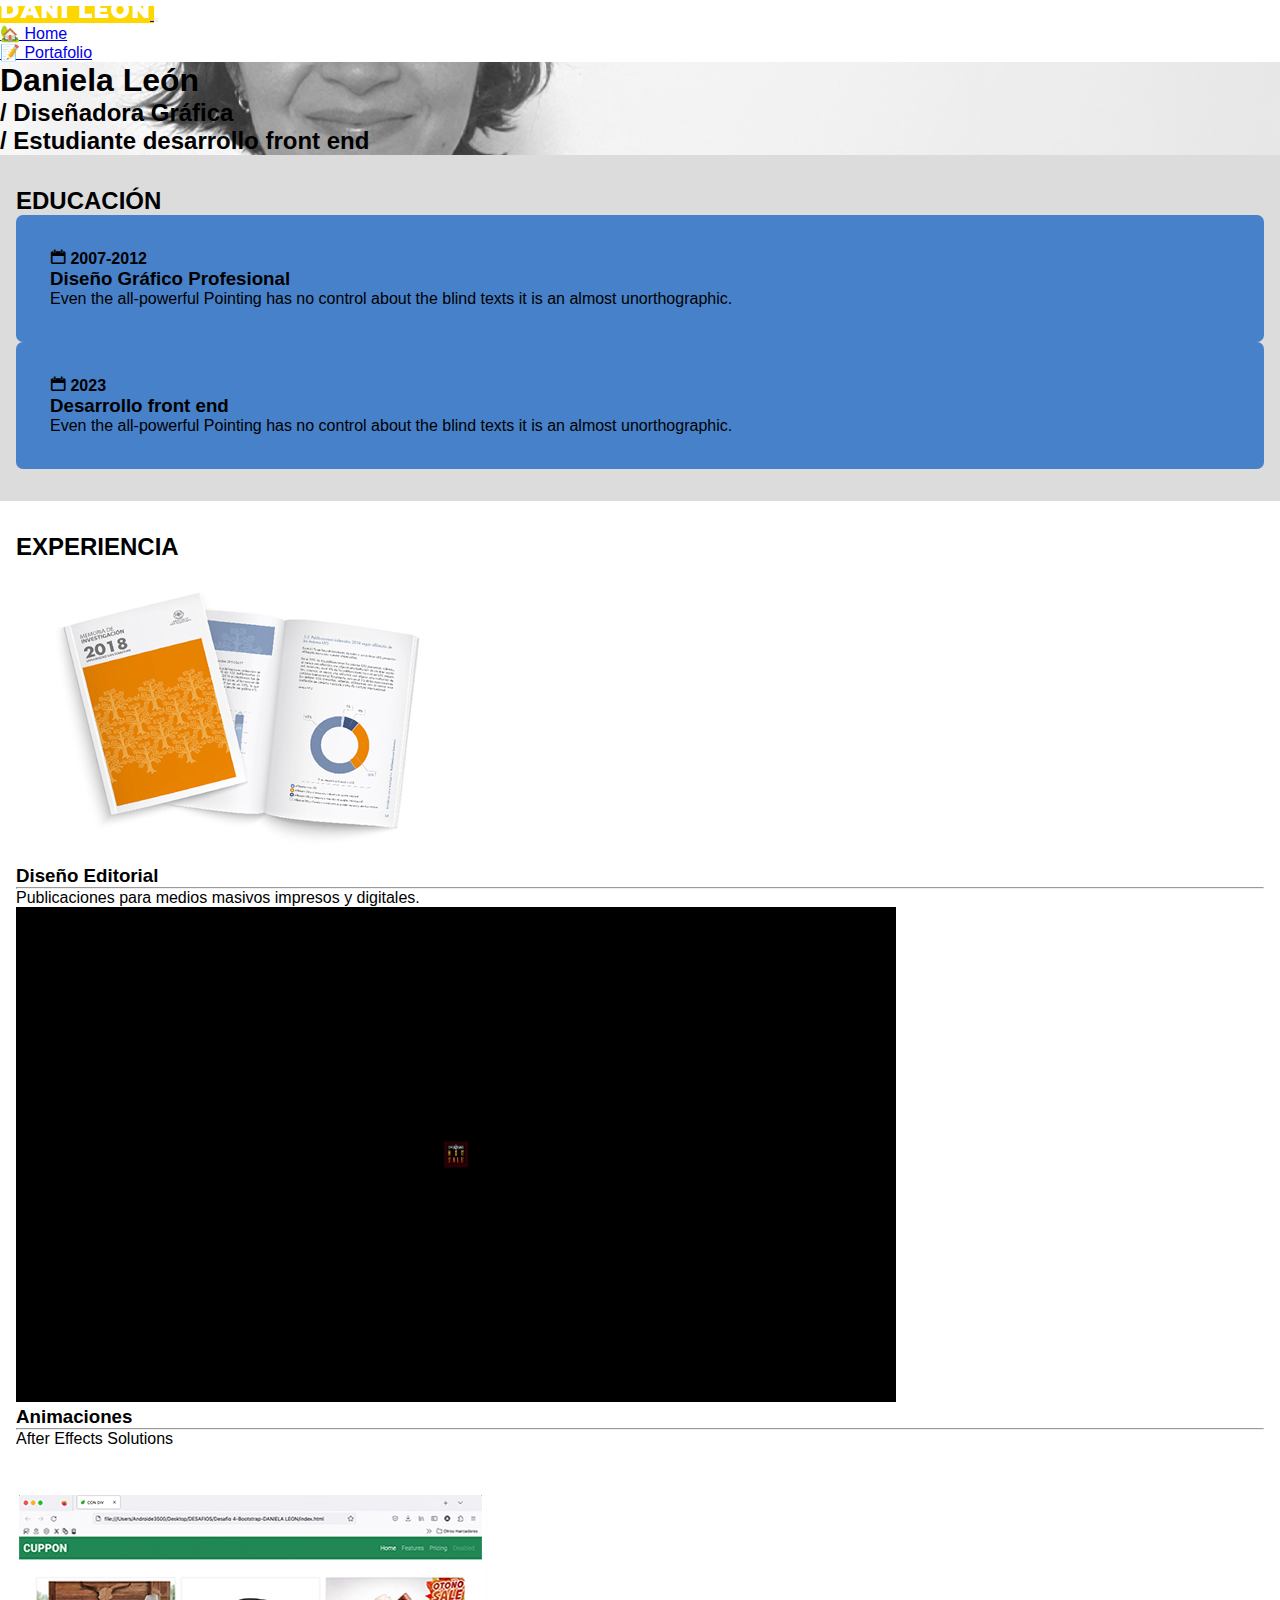
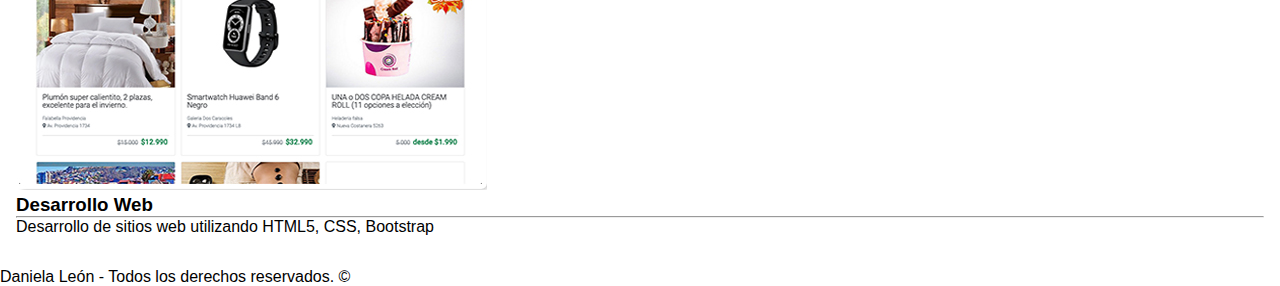
<file: index.html>
<!DOCTYPE html>
<html lang="en">
<head>
    <meta charset="UTF-8">
    <meta http-equiv="X-UA-Compatible" content="IE=edge">
    <meta name="viewport" content="width=device-width, initial-scale=1.0">
    <title>DANI LEON PORTAFOLIO</title>
	<link rel="stylesheet" href="assets/css/style.css">
	<link rel="stylesheet" href="assets/fonts/icomoon/style.css">
	<link href="https://cdn.jsdelivr.net/npm/bootstrap@5.1.3/dist/css/bootstrap.min.css" rel="stylesheet" integrity="sha384-1BmE4kWBq78iYhFldvKuhfTAU6auU8tT94WrHftjDbrCEXSU1oBoqyl2QvZ6jIW3" crossorigin="anonymous">
	<link rel="icon" type="image/jpg" href="assets/img/fav_dani.jpg">
</head>
<body>

<!-- ABRE MENU NAVEGACION -->
<nav class="navbar navbar-expand-lg navbar-dark bg-dark fixed-top">
	<div class="container-fluid">
		<a class="navbar-brand" href="#">
			<img src="assets/img/logo.png" class="img-fluid">
		</a>
		<button class="navbar-toggler" type="button" type="button"
		data-bs-toggle="collapse" data-bs-target="#navbarSupportedContent" aria-controls="navbarSupportedContent" aria-expanded="false" aria-label="Toggle navigation">
			<span class="navbar-toggler-icon"></span>
		</button>
		<div class="collapse navbar-collapse" id="navbarSupportedContent">
			<ul class="navbar-nav ms-auto mb-2 mb-lg-0 fs-5"> 
				<li class="nav-item">
					<a class="nav-link text-light" href="index.html" target="_self">🏡 Home</a>
				</li>
				<li class="nav-item">
					<a class="nav-link text-light" href="portafolio.html" target="_self">📝 Portafolio</a>
				</li>
			</ul>
		</div>
	</div>
</nav>
<!-- CIERRA MENU NAVEGACION -->


<!-- ABRE HEADER/HERO -->
<header class="text-end py-5 my-5 ">
	<div class="container">
		<div class="ms-auto col-12 col-md-6">
			<h1 class="display-1 fw-bold my-5 text-primary">
				Daniela León
			</h1>
			<h2 class="my-5">
				/ Diseñadora Gráfica <br>/ Estudiante desarrollo front end
			</h2>
		</div>
	</div>
</header>
<!-- CIERRA HEADER/HERO -->


<!-- ABRE CARDS PORTAFOLIO -->
<section class="sectionEducacion mx-5 mt-5 rounded-3">
	<div class="row g-3">

		<h2 class="text-primary text-center fw-bold">EDUCACIÓN</h2>

		<div class="col-md-6 text-light">
			<div class="resume-item mb-4 bg-dark">
				<h4 class="date text-light"><span class="icon-calendar"></span> 2007-2012</h4>
				<h3 class="text-warning">Diseño Gráfico Profesional</h3>
				<p>Even the all-powerful Pointing has no control about the blind texts it is an almost unorthographic.</p>
			</div>
		</div>

		<div class="col-md-6 text-light">
			<div class="resume-item mb-4 bg-dark">
				<h4 class="date text-light"><span class="icon-calendar"></span> 2023</h4>
				<h3 class="text-warning">Desarrollo front end</h3>
				<p>Even the all-powerful Pointing has no control about the blind texts it is an almost unorthographic.</p>
			</div>
		</div>

	</div>
</section>
<!-- CIERRA CARDS EDUCACION -->


<!-- ABRE CARDS PORTAFOLIO -->
<section class="sectionExperiencia m-5 bg-primary rounded-3">
	<div class="row g-3">
		<h2 class="text-light text-center fw-bold">EXPERIENCIA</h2>

			<div class="col-sm-6 col-md-4 col-lg-4 col-xl-4">
				<div class="card">
					<img src="assets/img/design_uss.jpg" class="card-img-top img-costume" alt="Universidad San Sebastian">
					<div class="card-body">
						<div class="d-flex justify-content-center">
							<h3 class="px-1 text-card text-dark">Diseño Editorial</h3>
						</div>
						<hr>
						<p class="lh-2 text-muted txt-location"><i class="fa-solid fa-location-dot"></i> Publicaciones para medios masivos impresos y digitales.</p>
					</div>
				</div>
			</div>

			<div class="col-sm-6 col-md-4 col-lg-4 col-xl-4">
				<div class="card">
					<img src="assets/img/gift_rosen_2.gif" class="card-img-top img-costume" alt="Rosen">
					<div class="card-body mt-4">
						<div class="d-flex justify-content-center">
							<h3 class="px-1 text-card text-dark">Animaciones</h3>
						</div>
						<hr>
						<p class="descripcionCard lh-2 text-muted txt-location"><i class="fa-solid fa-location-dot"></i> After Effects Solutions</p>
					</div>
				</div>
			</div>
			

			<div class="col-sm-6 col-md-4 col-lg-4 col-xl-4">
				<div class="card">
					<img src="assets/img/cupon_index.jpg" class="card-img-top img-costume" alt="Green Pellets">
					<div class="card-body">
						<div class="d-flex justify-content-center">
							<h3 class="px-1 text-card text-dark">Desarrollo Web</h3>
						</div>
						<hr>
						<p class="lh-2 text-muted txt-location"><i class="fa-solid fa-location-dot"></i> Desarrollo de sitios web utilizando HTML5, CSS, Bootstrap</p>
					</div>
				</div>
			</div>


	</div>
</section>
<!-- CIERRA CARDS PORTAFOLIO -->		



<!-- ABRE FOOTER -->
<footer class="bg-dark text-center text-light p-4">
	<p class="mb-0">Daniela León - Todos los derechos reservados. © </p>
</footer>
<!-- CIERRA FOOTER -->


<script src="https://cdn.jsdelivr.net/npm/bootstrap@5.1.3/dist/js/bootstrap.bundle.min.js" integrity="sha384-ka7Sk0Gln4gmtz2MlQnikT1wXgYsOg+OMhuP+IlRH9sENBO0LRn5q+8nbTov4+1p" crossorigin="anonymous"></script>

</body>
</html>
</file>
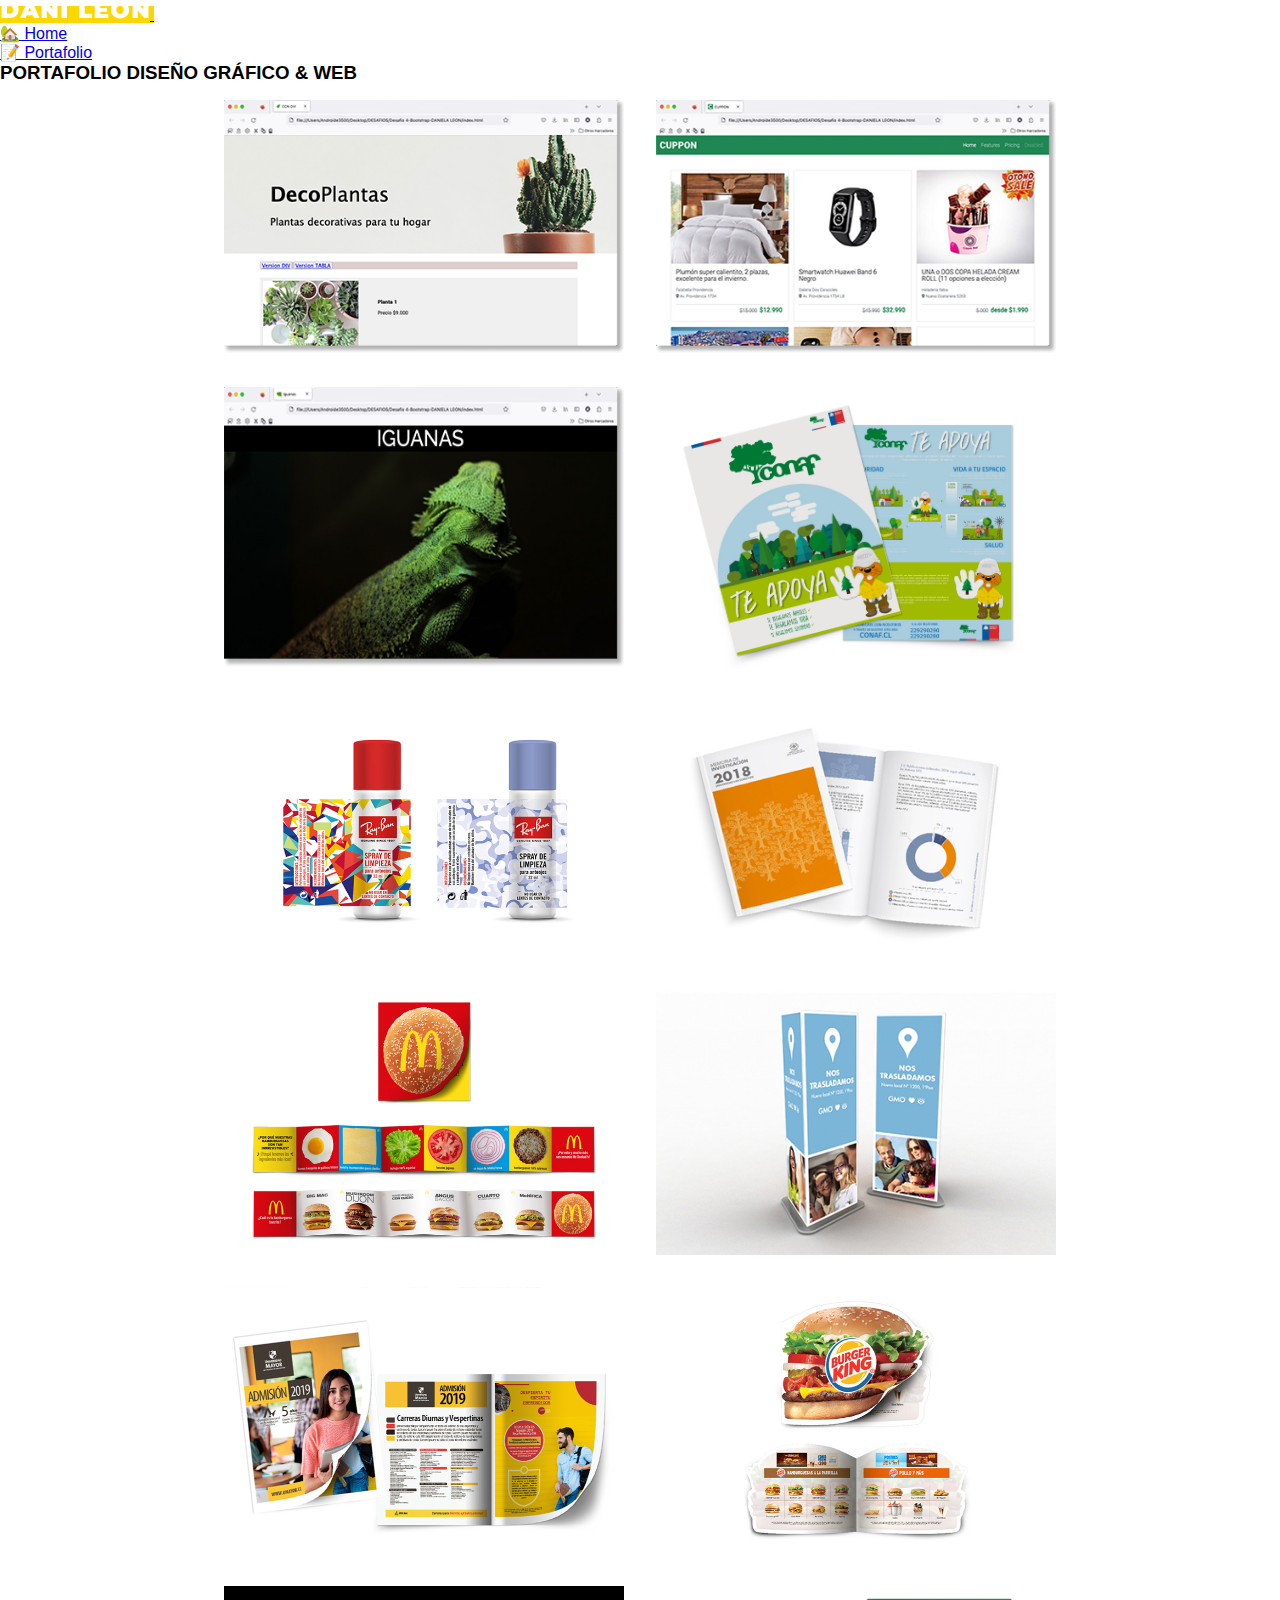
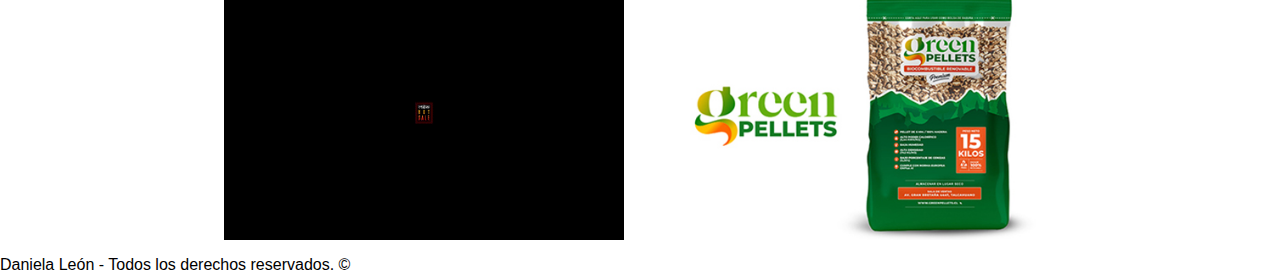
<file: portafolio.html>
<!DOCTYPE html>
<html lang="en">
	<head>
		<meta charset="UTF-8" />
		<meta http-equiv="X-UA-Compatible" content="IE=edge" />
		<meta name="viewport" content="width=device-width, initial-scale=1.0" />
		<title>DANI LEON PORTAFOLIO</title>
		<link rel="stylesheet" href="assets/css/style.css" />
		<link rel="stylesheet" href="assets/fonts/icomoon/style.css" />
		<link
			href="https://cdn.jsdelivr.net/npm/bootstrap@5.1.3/dist/css/bootstrap.min.css"
			rel="stylesheet"
			integrity="sha384-1BmE4kWBq78iYhFldvKuhfTAU6auU8tT94WrHftjDbrCEXSU1oBoqyl2QvZ6jIW3"
			crossorigin="anonymous"
		/>
		<link rel="icon" type="image/jpg" href="assets/img/fav_dani.jpg" />
	</head>
	<body>
		<!-- ABRE MENU NAVEGACION -->
		<nav class="navbar navbar-expand-lg navbar-dark bg-dark fixed-top">
			<div class="container-fluid">
				<a class="navbar-brand" href="#">
					<img src="assets/img/logo.png" class="img-fluid" />
				</a>
				<button
					class="navbar-toggler"
					type="button"
					type="button"
					data-bs-toggle="collapse"
					data-bs-target="#navbarSupportedContent"
					aria-controls="navbarSupportedContent"
					aria-expanded="false"
					aria-label="Toggle navigation"
				>
					<span class="navbar-toggler-icon"></span>
				</button>
				<div
					class="collapse navbar-collapse"
					id="navbarSupportedContent"
				>
					<ul class="navbar-nav ms-auto mb-2 mb-lg-0 fs-5">
						<li class="nav-item">
							<a
								class="nav-link text-light"
								href="index.html"
								target="_self"
								>🏡 Home</a
							>
						</li>
						<li class="nav-item">
							<a
								class="nav-link text-light"
								href="portafolio.html"
								target="_self"
								>📝 Portafolio</a
							>
						</li>
					</ul>
				</div>
			</div>
		</nav>
		<!-- CIERRA MENU NAVEGACION -->

		<!-- ABRE HEADER/HERO -->
		<div class="text-end py-5 my-5 bg-light">
			<h3 class="text-primary text-center px-5 fw-bold">
				PORTAFOLIO DISEÑO GRÁFICO & WEB
			</h3>

			<div class="galeria">
				<img src="assets/img/plantas.png" alt="" />
				<img src="assets/img/cuppon.png" alt="" />
				<img src="assets/img/iguana.png" alt="" />
				<img src="assets/img/conaf_flyer.jpg" alt="" />
				<img src="assets/img/design_rayban.jpg" alt="" />
				<img src="assets/img/design_uss.jpg" alt="" />
				<img src="assets/img/design_mcdonlads.jpg" alt="" />
				<img src="assets/img/totem_gmo.jpg" alt="" />
				<img src="assets/img/u_mayor.jpg" alt="" />
				<img src="assets/img/design_burger.jpg" alt="" />
				<img src="assets/img/gift_rosen_2.gif" alt="" />
				<img src="assets/img/greenpellets2023.jpg" alt="" />
			</div>
		</div>
		<!-- CIERRA HEADER/HERO -->

		<!-- ABRE FOOTER -->
		<footer class="bg-dark text-center text-light p-4">
			<p class="mb-0">Daniela León - Todos los derechos reservados. ©</p>
		</footer>
		<!-- CIERRA FOOTER -->

		<script
			src="https://cdn.jsdelivr.net/npm/bootstrap@5.1.3/dist/js/bootstrap.bundle.min.js"
			integrity="sha384-ka7Sk0Gln4gmtz2MlQnikT1wXgYsOg+OMhuP+IlRH9sENBO0LRn5q+8nbTov4+1p"
			crossorigin="anonymous"
		></script>
	</body>
</html>
</file>
<file: assets/css/style.css>
*{
  padding: 0;
  margin: 0;
}

body {
  font-family: "Raleway", sans-serif;
}



header {
  background-image: url("../img/bg-hero.jpg");
  background-repeat: no-repeat;
  background-size: cover;
  background-position: left;
}

.resume-item {
  padding: 30px;
  background: #4681c9;
  -webkit-transition: .3s all ease;
  -o-transition: .3s all ease;
  transition: .3s all ease;
  border: 4px solid transparent;
  border-radius: 7px; }


.icon-calendar {
    font-family: 'icomoon';
  }


.descripcionCard{
  margin-bottom: 2.6rem;
}

.sectionEducacion{
padding-left: 1rem;
padding-right: 1rem;
padding-top: 2rem;
padding-bottom: 2rem;
background-color: rgb(220, 220, 220);
}

.sectionExperiencia{
  padding-left: 1rem;
  padding-right: 1rem;
  padding-top: 2rem;
  padding-bottom: 2rem;
  }
  
  a:hover {
    background-color: gold;
  }

.gallery1{
  width: 50%;
  display: flex;
  justify-content: center;
  align-items: center;
}

.galeria{
  display: flex;
  flex-flow: wrap;
  justify-content: center;
}

.galeria img{
  max-width: 400px;
  padding: 1rem;
}
</file>
<file: assets/fonts/icomoon/style.css>
@font-face {
  font-family: 'icomoon';
  src:  url('fonts/icomoon.eot?1z9v6x');
  src:  url('fonts/icomoon.eot?1z9v6x#iefix') format('embedded-opentype'),
    url('fonts/icomoon.ttf?1z9v6x') format('truetype'),
    url('fonts/icomoon.woff?1z9v6x') format('woff'),
    url('fonts/icomoon.svg?1z9v6x#icomoon') format('svg');
  font-weight: normal;
  font-style: normal;
}

[class^="icon-"], [class*=" icon-"] {
  /* use !important to prevent issues with browser extensions that change fonts */
  font-family: 'icomoon' !important;
  speak: none;
  font-style: normal;
  font-weight: normal;
  font-variant: normal;
  text-transform: none;
  line-height: 1;

  /* Better Font Rendering =========== */
  -webkit-font-smoothing: antialiased;
  -moz-osx-font-smoothing: grayscale;
}

.icon-mobile3:before {
  content: "\e000";
}
.icon-laptop3:before {
  content: "\e001";
}
.icon-desktop:before {
  content: "\e002";
}
.icon-tablet3:before {
  content: "\e003";
}
.icon-phone3:before {
  content: "\e004";
}
.icon-document2:before {
  content: "\e005";
}
.icon-documents2:before {
  content: "\e006";
}
.icon-search2:before {
  content: "\e007";
}
.icon-clipboard3:before {
  content: "\e008";
}
.icon-newspaper2:before {
  content: "\e009";
}
.icon-notebook:before {
  content: "\e00a";
}
.icon-book-open:before {
  content: "\e00b";
}
.icon-browser2:before {
  content: "\e00c";
}
.icon-calendar3:before {
  content: "\e00d";
}
.icon-presentation:before {
  content: "\e00e";
}
.icon-picture:before {
  content: "\e00f";
}
.icon-pictures:before {
  content: "\e010";
}
.icon-video2:before {
  content: "\e011";
}
.icon-camera3:before {
  content: "\e012";
}
.icon-printer2:before {
  content: "\e013";
}
.icon-toolbox:before {
  content: "\e014";
}
.icon-briefcase3:before {
  content: "\e015";
}
.icon-wallet2:before {
  content: "\e016";
}
.icon-gift2:before {
  content: "\e017";
}
.icon-bargraph:before {
  content: "\e018";
}
.icon-grid2:before {
  content: "\e019";
}
.icon-expand:before {
  content: "\e01a";
}
.icon-focus:before {
  content: "\e01b";
}
.icon-edit2:before {
  content: "\e01c";
}
.icon-adjustments:before {
  content: "\e01d";
}
.icon-ribbon:before {
  content: "\e01e";
}
.icon-hourglass:before {
  content: "\e01f";
}
.icon-lock3:before {
  content: "\e020";
}
.icon-megaphone2:before {
  content: "\e021";
}
.icon-shield3:before {
  content: "\e022";
}
.icon-trophy3:before {
  content: "\e023";
}
.icon-flag3:before {
  content: "\e024";
}
.icon-map3:before {
  content: "\e025";
}
.icon-puzzle:before {
  content: "\e026";
}
.icon-basket:before {
  content: "\e027";
}
.icon-envelope:before {
  content: "\e028";
}
.icon-streetsign:before {
  content: "\e029";
}
.icon-telescope:before {
  content: "\e02a";
}
.icon-gears:before {
  content: "\e02b";
}
.icon-key3:before {
  content: "\e02c";
}
.icon-paperclip:before {
  content: "\e02d";
}
.icon-attachment3:before {
  content: "\e02e";
}
.icon-pricetags:before {
  content: "\e02f";
}
.icon-lightbulb:before {
  content: "\e030";
}
.icon-layers2:before {
  content: "\e031";
}
.icon-pencil3:before {
  content: "\e032";
}
.icon-tools2:before {
  content: "\e033";
}
.icon-tools-2:before {
  content: "\e034";
}
.icon-scissors3:before {
  content: "\e035";
}
.icon-paintbrush:before {
  content: "\e036";
}
.icon-magnifying-glass2:before {
  content: "\e037";
}
.icon-circle-compass:before {
  content: "\e038";
}
.icon-linegraph:before {
  content: "\e039";
}
.icon-mic3:before {
  content: "\e03a";
}
.icon-strategy:before {
  content: "\e03b";
}
.icon-beaker:before {
  content: "\e03c";
}
.icon-caution:before {
  content: "\e03d";
}
.icon-recycle:before {
  content: "\e03e";
}
.icon-anchor:before {
  content: "\e03f";
}
.icon-profile-male:before {
  content: "\e040";
}
.icon-profile-female:before {
  content: "\e041";
}
.icon-bike:before {
  content: "\e042";
}
.icon-wine:before {
  content: "\e043";
}
.icon-hotairballoon:before {
  content: "\e044";
}
.icon-globe2:before {
  content: "\e045";
}
.icon-genius:before {
  content: "\e046";
}
.icon-map-pin:before {
  content: "\e047";
}
.icon-dial:before {
  content: "\e048";
}
.icon-chat2:before {
  content: "\e049";
}
.icon-heart3:before {
  content: "\e04a";
}
.icon-cloud3:before {
  content: "\e04b";
}
.icon-upload4:before {
  content: "\e04c";
}
.icon-download4:before {
  content: "\e04d";
}
.icon-target2:before {
  content: "\e04e";
}
.icon-hazardous:before {
  content: "\e04f";
}
.icon-piechart:before {
  content: "\e050";
}
.icon-speedometer:before {
  content: "\e051";
}
.icon-global:before {
  content: "\e052";
}
.icon-compass3:before {
  content: "\e053";
}
.icon-lifesaver:before {
  content: "\e054";
}
.icon-clock3:before {
  content: "\e055";
}
.icon-aperture:before {
  content: "\e056";
}
.icon-quote2:before {
  content: "\e057";
}
.icon-scope:before {
  content: "\e058";
}
.icon-alarmclock:before {
  content: "\e059";
}
.icon-refresh:before {
  content: "\e05a";
}
.icon-happy3:before {
  content: "\e05b";
}
.icon-sad3:before {
  content: "\e05c";
}
.icon-facebook3:before {
  content: "\e05d";
}
.icon-twitter3:before {
  content: "\e05e";
}
.icon-googleplus:before {
  content: "\e05f";
}
.icon-rss3:before {
  content: "\e060";
}
.icon-tumblr3:before {
  content: "\e061";
}
.icon-linkedin3:before {
  content: "\e062";
}
.icon-dribbble3:before {
  content: "\e063";
}
.icon-add-to-list:before {
  content: "\e900";
}
.icon-classic-computer:before {
  content: "\e901";
}
.icon-controller-fast-backward:before {
  content: "\e902";
}
.icon-creative-commons-attribution:before {
  content: "\e903";
}
.icon-creative-commons-noderivs:before {
  content: "\e904";
}
.icon-creative-commons-noncommercial-eu:before {
  content: "\e905";
}
.icon-creative-commons-noncommercial-us:before {
  content: "\e906";
}
.icon-creative-commons-public-domain:before {
  content: "\e907";
}
.icon-creative-commons-remix:before {
  content: "\e908";
}
.icon-creative-commons-share:before {
  content: "\e909";
}
.icon-creative-commons-sharealike:before {
  content: "\e90a";
}
.icon-creative-commons:before {
  content: "\e90b";
}
.icon-document-landscape:before {
  content: "\e90c";
}
.icon-remove-user:before {
  content: "\e90d";
}
.icon-warning:before {
  content: "\e90e";
}
.icon-arrow-bold-down:before {
  content: "\e90f";
}
.icon-arrow-bold-left:before {
  content: "\e910";
}
.icon-arrow-bold-right:before {
  content: "\e911";
}
.icon-arrow-bold-up:before {
  content: "\e912";
}
.icon-arrow-down:before {
  content: "\e913";
}
.icon-arrow-left:before {
  content: "\e914";
}
.icon-arrow-long-down:before {
  content: "\e915";
}
.icon-arrow-long-left:before {
  content: "\e916";
}
.icon-arrow-long-right:before {
  content: "\e917";
}
.icon-arrow-long-up:before {
  content: "\e918";
}
.icon-arrow-right:before {
  content: "\e919";
}
.icon-arrow-up:before {
  content: "\e91a";
}
.icon-arrow-with-circle-down:before {
  content: "\e91b";
}
.icon-arrow-with-circle-left:before {
  content: "\e91c";
}
.icon-arrow-with-circle-right:before {
  content: "\e91d";
}
.icon-arrow-with-circle-up:before {
  content: "\e91e";
}
.icon-bookmark:before {
  content: "\e91f";
}
.icon-bookmarks:before {
  content: "\e920";
}
.icon-chevron-down:before {
  content: "\e921";
}
.icon-chevron-left:before {
  content: "\e922";
}
.icon-chevron-right:before {
  content: "\e923";
}
.icon-chevron-small-down:before {
  content: "\e924";
}
.icon-chevron-small-left:before {
  content: "\e925";
}
.icon-chevron-small-right:before {
  content: "\e926";
}
.icon-chevron-small-up:before {
  content: "\e927";
}
.icon-chevron-thin-down:before {
  content: "\e928";
}
.icon-chevron-thin-left:before {
  content: "\e929";
}
.icon-chevron-thin-right:before {
  content: "\e92a";
}
.icon-chevron-thin-up:before {
  content: "\e92b";
}
.icon-chevron-up:before {
  content: "\e92c";
}
.icon-chevron-with-circle-down:before {
  content: "\e92d";
}
.icon-chevron-with-circle-left:before {
  content: "\e92e";
}
.icon-chevron-with-circle-right:before {
  content: "\e92f";
}
.icon-chevron-with-circle-up:before {
  content: "\e930";
}
.icon-cloud:before {
  content: "\e931";
}
.icon-controller-fast-forward:before {
  content: "\e932";
}
.icon-controller-jump-to-start:before {
  content: "\e933";
}
.icon-controller-next:before {
  content: "\e934";
}
.icon-controller-paus:before {
  content: "\e935";
}
.icon-controller-play:before {
  content: "\e936";
}
.icon-controller-record:before {
  content: "\e937";
}
.icon-controller-stop:before {
  content: "\e938";
}
.icon-controller-volume:before {
  content: "\e939";
}
.icon-dot-single:before {
  content: "\e93a";
}
.icon-dots-three-horizontal:before {
  content: "\e93b";
}
.icon-dots-three-vertical:before {
  content: "\e93c";
}
.icon-dots-two-horizontal:before {
  content: "\e93d";
}
.icon-dots-two-vertical:before {
  content: "\e93e";
}
.icon-download:before {
  content: "\e93f";
}
.icon-emoji-flirt:before {
  content: "\e940";
}
.icon-flow-branch:before {
  content: "\e941";
}
.icon-flow-cascade:before {
  content: "\e942";
}
.icon-flow-line:before {
  content: "\e943";
}
.icon-flow-parallel:before {
  content: "\e944";
}
.icon-flow-tree:before {
  content: "\e945";
}
.icon-install:before {
  content: "\e946";
}
.icon-layers:before {
  content: "\e947";
}
.icon-open-book:before {
  content: "\e948";
}
.icon-resize-100:before {
  content: "\e949";
}
.icon-resize-full-screen:before {
  content: "\e94a";
}
.icon-save:before {
  content: "\e94b";
}
.icon-select-arrows:before {
  content: "\e94c";
}
.icon-sound-mute:before {
  content: "\e94d";
}
.icon-sound:before {
  content: "\e94e";
}
.icon-trash:before {
  content: "\e94f";
}
.icon-triangle-down:before {
  content: "\e950";
}
.icon-triangle-left:before {
  content: "\e951";
}
.icon-triangle-right:before {
  content: "\e952";
}
.icon-triangle-up:before {
  content: "\e953";
}
.icon-uninstall:before {
  content: "\e954";
}
.icon-upload-to-cloud:before {
  content: "\e955";
}
.icon-upload:before {
  content: "\e956";
}
.icon-add-user:before {
  content: "\e957";
}
.icon-address:before {
  content: "\e958";
}
.icon-adjust:before {
  content: "\e959";
}
.icon-air:before {
  content: "\e95a";
}
.icon-aircraft-landing:before {
  content: "\e95b";
}
.icon-aircraft-take-off:before {
  content: "\e95c";
}
.icon-aircraft:before {
  content: "\e95d";
}
.icon-align-bottom:before {
  content: "\e95e";
}
.icon-align-horizontal-middle:before {
  content: "\e95f";
}
.icon-align-left:before {
  content: "\e960";
}
.icon-align-right:before {
  content: "\e961";
}
.icon-align-top:before {
  content: "\e962";
}
.icon-align-vertical-middle:before {
  content: "\e963";
}
.icon-archive:before {
  content: "\e964";
}
.icon-area-graph:before {
  content: "\e965";
}
.icon-attachment:before {
  content: "\e966";
}
.icon-awareness-ribbon:before {
  content: "\e967";
}
.icon-back-in-time:before {
  content: "\e968";
}
.icon-back:before {
  content: "\e969";
}
.icon-bar-graph:before {
  content: "\e96a";
}
.icon-battery:before {
  content: "\e96b";
}
.icon-beamed-note:before {
  content: "\e96c";
}
.icon-bell:before {
  content: "\e96d";
}
.icon-blackboard:before {
  content: "\e96e";
}
.icon-block:before {
  content: "\e96f";
}
.icon-book:before {
  content: "\e970";
}
.icon-bowl:before {
  content: "\e971";
}
.icon-box:before {
  content: "\e972";
}
.icon-briefcase:before {
  content: "\e973";
}
.icon-browser:before {
  content: "\e974";
}
.icon-brush:before {
  content: "\e975";
}
.icon-bucket:before {
  content: "\e976";
}
.icon-cake:before {
  content: "\e977";
}
.icon-calculator:before {
  content: "\e978";
}
.icon-calendar:before {
  content: "\e979";
}
.icon-camera:before {
  content: "\e97a";
}
.icon-ccw:before {
  content: "\e97b";
}
.icon-chat:before {
  content: "\e97c";
}
.icon-check:before {
  content: "\e97d";
}
.icon-circle-with-cross:before {
  content: "\e97e";
}
.icon-circle-with-minus:before {
  content: "\e97f";
}
.icon-circle-with-plus:before {
  content: "\e980";
}
.icon-circle:before {
  content: "\e981";
}
.icon-circular-graph:before {
  content: "\e982";
}
.icon-clapperboard:before {
  content: "\e983";
}
.icon-clipboard:before {
  content: "\e984";
}
.icon-clock:before {
  content: "\e985";
}
.icon-code:before {
  content: "\e986";
}
.icon-cog:before {
  content: "\e987";
}
.icon-colours:before {
  content: "\e988";
}
.icon-compass:before {
  content: "\e989";
}
.icon-copy:before {
  content: "\e98a";
}
.icon-credit-card:before {
  content: "\e98b";
}
.icon-credit:before {
  content: "\e98c";
}
.icon-cross:before {
  content: "\e98d";
}
.icon-cup:before {
  content: "\e98e";
}
.icon-cw:before {
  content: "\e98f";
}
.icon-cycle:before {
  content: "\e990";
}
.icon-database:before {
  content: "\e991";
}
.icon-dial-pad:before {
  content: "\e992";
}
.icon-direction:before {
  content: "\e993";
}
.icon-document:before {
  content: "\e994";
}
.icon-documents:before {
  content: "\e995";
}
.icon-drink:before {
  content: "\e996";
}
.icon-drive:before {
  content: "\e997";
}
.icon-drop:before {
  content: "\e998";
}
.icon-edit:before {
  content: "\e999";
}
.icon-email:before {
  content: "\e99a";
}
.icon-emoji-happy:before {
  content: "\e99b";
}
.icon-emoji-neutral:before {
  content: "\e99c";
}
.icon-emoji-sad:before {
  content: "\e99d";
}
.icon-erase:before {
  content: "\e99e";
}
.icon-eraser:before {
  content: "\e99f";
}
.icon-export:before {
  content: "\e9a0";
}
.icon-eye:before {
  content: "\e9a1";
}
.icon-feather:before {
  content: "\e9a2";
}
.icon-flag:before {
  content: "\e9a3";
}
.icon-flash:before {
  content: "\e9a4";
}
.icon-flashlight:before {
  content: "\e9a5";
}
.icon-flat-brush:before {
  content: "\e9a6";
}
.icon-folder-images:before {
  content: "\e9a7";
}
.icon-folder-music:before {
  content: "\e9a8";
}
.icon-folder-video:before {
  content: "\e9a9";
}
.icon-folder:before {
  content: "\e9aa";
}
.icon-forward:before {
  content: "\e9ab";
}
.icon-funnel:before {
  content: "\e9ac";
}
.icon-game-controller:before {
  content: "\e9ad";
}
.icon-gauge:before {
  content: "\e9ae";
}
.icon-globe:before {
  content: "\e9af";
}
.icon-graduation-cap:before {
  content: "\e9b0";
}
.icon-grid:before {
  content: "\e9b1";
}
.icon-hair-cross:before {
  content: "\e9b2";
}
.icon-hand:before {
  content: "\e9b3";
}
.icon-heart-outlined:before {
  content: "\e9b4";
}
.icon-heart:before {
  content: "\e9b5";
}
.icon-help-with-circle:before {
  content: "\e9b6";
}
.icon-help:before {
  content: "\e9b7";
}
.icon-home:before {
  content: "\e9b8";
}
.icon-hour-glass:before {
  content: "\e9b9";
}
.icon-image-inverted:before {
  content: "\e9ba";
}
.icon-image:before {
  content: "\e9bb";
}
.icon-images:before {
  content: "\e9bc";
}
.icon-inbox:before {
  content: "\e9bd";
}
.icon-infinity:before {
  content: "\e9be";
}
.icon-info-with-circle:before {
  content: "\e9bf";
}
.icon-info:before {
  content: "\e9c0";
}
.icon-key:before {
  content: "\e9c1";
}
.icon-keyboard:before {
  content: "\e9c2";
}
.icon-lab-flask:before {
  content: "\e9c3";
}
.icon-landline:before {
  content: "\e9c4";
}
.icon-language:before {
  content: "\e9c5";
}
.icon-laptop:before {
  content: "\e9c6";
}
.icon-leaf:before {
  content: "\e9c7";
}
.icon-level-down:before {
  content: "\e9c8";
}
.icon-level-up:before {
  content: "\e9c9";
}
.icon-lifebuoy:before {
  content: "\e9ca";
}
.icon-light-bulb:before {
  content: "\e9cb";
}
.icon-light-down:before {
  content: "\e9cc";
}
.icon-light-up:before {
  content: "\e9cd";
}
.icon-line-graph:before {
  content: "\e9ce";
}
.icon-link:before {
  content: "\e9cf";
}
.icon-list:before {
  content: "\e9d0";
}
.icon-location-pin:before {
  content: "\e9d1";
}
.icon-location:before {
  content: "\e9d2";
}
.icon-lock-open:before {
  content: "\e9d3";
}
.icon-lock:before {
  content: "\e9d4";
}
.icon-log-out:before {
  content: "\e9d5";
}
.icon-login:before {
  content: "\e9d6";
}
.icon-loop:before {
  content: "\e9d7";
}
.icon-magnet:before {
  content: "\e9d8";
}
.icon-magnifying-glass:before {
  content: "\e9d9";
}
.icon-mail:before {
  content: "\e9da";
}
.icon-man:before {
  content: "\e9db";
}
.icon-map:before {
  content: "\e9dc";
}
.icon-mask:before {
  content: "\e9dd";
}
.icon-medal:before {
  content: "\e9de";
}
.icon-megaphone:before {
  content: "\e9df";
}
.icon-menu:before {
  content: "\e9e0";
}
.icon-message:before {
  content: "\e9e1";
}
.icon-mic:before {
  content: "\e9e2";
}
.icon-minus:before {
  content: "\e9e3";
}
.icon-mobile:before {
  content: "\e9e4";
}
.icon-modern-mic:before {
  content: "\e9e5";
}
.icon-moon:before {
  content: "\e9e6";
}
.icon-mouse:before {
  content: "\e9e7";
}
.icon-music:before {
  content: "\e9e8";
}
.icon-network:before {
  content: "\e9e9";
}
.icon-new-message:before {
  content: "\e9ea";
}
.icon-new:before {
  content: "\e9eb";
}
.icon-news:before {
  content: "\e9ec";
}
.icon-note:before {
  content: "\e9ed";
}
.icon-notification:before {
  content: "\e9ee";
}
.icon-old-mobile:before {
  content: "\e9ef";
}
.icon-old-phone:before {
  content: "\e9f0";
}
.icon-palette:before {
  content: "\e9f1";
}
.icon-paper-plane:before {
  content: "\e9f2";
}
.icon-pencil:before {
  content: "\e9f3";
}
.icon-phone:before {
  content: "\e9f4";
}
.icon-pie-chart:before {
  content: "\e9f5";
}
.icon-pin:before {
  content: "\e9f6";
}
.icon-plus:before {
  content: "\e9f7";
}
.icon-popup:before {
  content: "\e9f8";
}
.icon-power-plug:before {
  content: "\e9f9";
}
.icon-price-ribbon:before {
  content: "\e9fa";
}
.icon-price-tag:before {
  content: "\e9fb";
}
.icon-print:before {
  content: "\e9fc";
}
.icon-progress-empty:before {
  content: "\e9fd";
}
.icon-progress-full:before {
  content: "\e9fe";
}
.icon-progress-one:before {
  content: "\e9ff";
}
.icon-progress-two:before {
  content: "\ea00";
}
.icon-publish:before {
  content: "\ea01";
}
.icon-quote:before {
  content: "\ea02";
}
.icon-radio:before {
  content: "\ea03";
}
.icon-reply-all:before {
  content: "\ea04";
}
.icon-reply:before {
  content: "\ea05";
}
.icon-retweet:before {
  content: "\ea06";
}
.icon-rocket:before {
  content: "\ea07";
}
.icon-round-brush:before {
  content: "\ea08";
}
.icon-rss:before {
  content: "\ea09";
}
.icon-ruler:before {
  content: "\ea0a";
}
.icon-scissors:before {
  content: "\ea0b";
}
.icon-share-alternitive:before {
  content: "\ea0c";
}
.icon-share:before {
  content: "\ea0d";
}
.icon-shareable:before {
  content: "\ea0e";
}
.icon-shield:before {
  content: "\ea0f";
}
.icon-shop:before {
  content: "\ea10";
}
.icon-shopping-bag:before {
  content: "\ea11";
}
.icon-shopping-basket:before {
  content: "\ea12";
}
.icon-shopping-cart:before {
  content: "\ea13";
}
.icon-shuffle:before {
  content: "\ea14";
}
.icon-signal:before {
  content: "\ea15";
}
.icon-sound-mix:before {
  content: "\ea16";
}
.icon-sports-club:before {
  content: "\ea17";
}
.icon-spreadsheet:before {
  content: "\ea18";
}
.icon-squared-cross:before {
  content: "\ea19";
}
.icon-squared-minus:before {
  content: "\ea1a";
}
.icon-squared-plus:before {
  content: "\ea1b";
}
.icon-star-outlined:before {
  content: "\ea1c";
}
.icon-star:before {
  content: "\ea1d";
}
.icon-stopwatch:before {
  content: "\ea1e";
}
.icon-suitcase:before {
  content: "\ea1f";
}
.icon-swap:before {
  content: "\ea20";
}
.icon-sweden:before {
  content: "\ea21";
}
.icon-switch:before {
  content: "\ea22";
}
.icon-tablet:before {
  content: "\ea23";
}
.icon-tag:before {
  content: "\ea24";
}
.icon-text-document-inverted:before {
  content: "\ea25";
}
.icon-text-document:before {
  content: "\ea26";
}
.icon-text:before {
  content: "\ea27";
}
.icon-thermometer:before {
  content: "\ea28";
}
.icon-thumbs-down:before {
  content: "\ea29";
}
.icon-thumbs-up:before {
  content: "\ea2a";
}
.icon-thunder-cloud:before {
  content: "\ea2b";
}
.icon-ticket:before {
  content: "\ea2c";
}
.icon-time-slot:before {
  content: "\ea2d";
}
.icon-tools:before {
  content: "\ea2e";
}
.icon-traffic-cone:before {
  content: "\ea2f";
}
.icon-tree:before {
  content: "\ea30";
}
.icon-trophy:before {
  content: "\ea31";
}
.icon-tv:before {
  content: "\ea32";
}
.icon-typing:before {
  content: "\ea33";
}
.icon-unread:before {
  content: "\ea34";
}
.icon-untag:before {
  content: "\ea35";
}
.icon-user:before {
  content: "\ea36";
}
.icon-users:before {
  content: "\ea37";
}
.icon-v-card:before {
  content: "\ea38";
}
.icon-video:before {
  content: "\ea39";
}
.icon-vinyl:before {
  content: "\ea3a";
}
.icon-voicemail:before {
  content: "\ea3b";
}
.icon-wallet:before {
  content: "\ea3c";
}
.icon-water:before {
  content: "\ea3d";
}
.icon-px-with-circle:before {
  content: "\ea3e";
}
.icon-px:before {
  content: "\ea3f";
}
.icon-basecamp:before {
  content: "\ea40";
}
.icon-behance:before {
  content: "\ea41";
}
.icon-creative-cloud:before {
  content: "\ea42";
}
.icon-dropbox:before {
  content: "\ea43";
}
.icon-evernote:before {
  content: "\ea44";
}
.icon-flattr:before {
  content: "\ea45";
}
.icon-foursquare:before {
  content: "\ea46";
}
.icon-google-drive:before {
  content: "\ea47";
}
.icon-google-hangouts:before {
  content: "\ea48";
}
.icon-grooveshark:before {
  content: "\ea49";
}
.icon-icloud:before {
  content: "\ea4a";
}
.icon-mixi:before {
  content: "\ea4b";
}
.icon-onedrive:before {
  content: "\ea4c";
}
.icon-paypal:before {
  content: "\ea4d";
}
.icon-picasa:before {
  content: "\ea4e";
}
.icon-qq:before {
  content: "\ea4f";
}
.icon-rdio-with-circle:before {
  content: "\ea50";
}
.icon-renren:before {
  content: "\ea51";
}
.icon-scribd:before {
  content: "\ea52";
}
.icon-sina-weibo:before {
  content: "\ea53";
}
.icon-skype-with-circle:before {
  content: "\ea54";
}
.icon-skype:before {
  content: "\ea55";
}
.icon-slideshare:before {
  content: "\ea56";
}
.icon-smashing:before {
  content: "\ea57";
}
.icon-soundcloud:before {
  content: "\ea58";
}
.icon-spotify-with-circle:before {
  content: "\ea59";
}
.icon-spotify:before {
  content: "\ea5a";
}
.icon-swarm:before {
  content: "\ea5b";
}
.icon-vine-with-circle:before {
  content: "\ea5c";
}
.icon-vine:before {
  content: "\ea5d";
}
.icon-vk-alternitive:before {
  content: "\ea5e";
}
.icon-vk-with-circle:before {
  content: "\ea5f";
}
.icon-vk:before {
  content: "\ea60";
}
.icon-xing-with-circle:before {
  content: "\ea61";
}
.icon-xing:before {
  content: "\ea62";
}
.icon-yelp:before {
  content: "\ea63";
}
.icon-dribbble-with-circle:before {
  content: "\ea64";
}
.icon-dribbble:before {
  content: "\ea65";
}
.icon-facebook-with-circle:before {
  content: "\ea66";
}
.icon-facebook:before {
  content: "\ea67";
}
.icon-flickr-with-circle:before {
  content: "\ea68";
}
.icon-flickr:before {
  content: "\ea69";
}
.icon-github-with-circle:before {
  content: "\ea6a";
}
.icon-github:before {
  content: "\ea6b";
}
.icon-google-with-circle:before {
  content: "\ea6c";
}
.icon-google:before {
  content: "\ea6d";
}
.icon-instagram-with-circle:before {
  content: "\ea6e";
}
.icon-instagram:before {
  content: "\ea6f";
}
.icon-lastfm-with-circle:before {
  content: "\ea70";
}
.icon-lastfm:before {
  content: "\ea71";
}
.icon-linkedin-with-circle:before {
  content: "\ea72";
}
.icon-linkedin:before {
  content: "\ea73";
}
.icon-pinterest-with-circle:before {
  content: "\ea74";
}
.icon-pinterest:before {
  content: "\ea75";
}
.icon-rdio:before {
  content: "\ea76";
}
.icon-stumbleupon-with-circle:before {
  content: "\ea77";
}
.icon-stumbleupon:before {
  content: "\ea78";
}
.icon-tumblr-with-circle:before {
  content: "\ea79";
}
.icon-tumblr:before {
  content: "\ea7a";
}
.icon-twitter-with-circle:before {
  content: "\ea7b";
}
.icon-twitter:before {
  content: "\ea7c";
}
.icon-vimeo-with-circle:before {
  content: "\ea7d";
}
.icon-vimeo:before {
  content: "\ea7e";
}
.icon-youtube-with-circle:before {
  content: "\ea7f";
}
.icon-youtube:before {
  content: "\ea80";
}
.icon-home2:before {
  content: "\ea81";
}
.icon-home22:before {
  content: "\ea82";
}
.icon-home3:before {
  content: "\ea83";
}
.icon-office:before {
  content: "\ea84";
}
.icon-newspaper:before {
  content: "\ea85";
}
.icon-pencil2:before {
  content: "\ea86";
}
.icon-pencil22:before {
  content: "\ea87";
}
.icon-quill:before {
  content: "\ea88";
}
.icon-pen:before {
  content: "\ea89";
}
.icon-blog:before {
  content: "\ea8a";
}
.icon-eyedropper:before {
  content: "\ea8b";
}
.icon-droplet:before {
  content: "\ea8c";
}
.icon-paint-format:before {
  content: "\ea8d";
}
.icon-image2:before {
  content: "\ea8e";
}
.icon-images2:before {
  content: "\ea8f";
}
.icon-camera2:before {
  content: "\ea90";
}
.icon-headphones:before {
  content: "\ea91";
}
.icon-music2:before {
  content: "\ea92";
}
.icon-play:before {
  content: "\ea93";
}
.icon-film:before {
  content: "\ea94";
}
.icon-video-camera:before {
  content: "\ea95";
}
.icon-dice:before {
  content: "\ea96";
}
.icon-pacman:before {
  content: "\ea97";
}
.icon-spades:before {
  content: "\ea98";
}
.icon-clubs:before {
  content: "\ea99";
}
.icon-diamonds:before {
  content: "\ea9a";
}
.icon-bullhorn:before {
  content: "\ea9b";
}
.icon-connection:before {
  content: "\ea9c";
}
.icon-podcast:before {
  content: "\ea9d";
}
.icon-feed:before {
  content: "\ea9e";
}
.icon-mic2:before {
  content: "\ea9f";
}
.icon-book2:before {
  content: "\eaa0";
}
.icon-books:before {
  content: "\eaa1";
}
.icon-library:before {
  content: "\eaa2";
}
.icon-file-text:before {
  content: "\eaa3";
}
.icon-profile:before {
  content: "\eaa4";
}
.icon-file-empty:before {
  content: "\eaa5";
}
.icon-files-empty:before {
  content: "\eaa6";
}
.icon-file-text2:before {
  content: "\eaa7";
}
.icon-file-picture:before {
  content: "\eaa8";
}
.icon-file-music:before {
  content: "\eaa9";
}
.icon-file-play:before {
  content: "\eaaa";
}
.icon-file-video:before {
  content: "\eaab";
}
.icon-file-zip:before {
  content: "\eaac";
}
.icon-copy2:before {
  content: "\eaad";
}
.icon-paste:before {
  content: "\eaae";
}
.icon-stack:before {
  content: "\eaaf";
}
.icon-folder2:before {
  content: "\eab0";
}
.icon-folder-open:before {
  content: "\eab1";
}
.icon-folder-plus:before {
  content: "\eab2";
}
.icon-folder-minus:before {
  content: "\eab3";
}
.icon-folder-download:before {
  content: "\eab4";
}
.icon-folder-upload:before {
  content: "\eab5";
}
.icon-price-tag2:before {
  content: "\eab6";
}
.icon-price-tags:before {
  content: "\eab7";
}
.icon-barcode:before {
  content: "\eab8";
}
.icon-qrcode:before {
  content: "\eab9";
}
.icon-ticket2:before {
  content: "\eaba";
}
.icon-cart:before {
  content: "\eabb";
}
.icon-coin-dollar:before {
  content: "\eabc";
}
.icon-coin-euro:before {
  content: "\eabd";
}
.icon-coin-pound:before {
  content: "\eabe";
}
.icon-coin-yen:before {
  content: "\eabf";
}
.icon-credit-card2:before {
  content: "\eac0";
}
.icon-calculator2:before {
  content: "\eac1";
}
.icon-lifebuoy2:before {
  content: "\eac2";
}
.icon-phone2:before {
  content: "\eac3";
}
.icon-phone-hang-up:before {
  content: "\eac4";
}
.icon-address-book:before {
  content: "\eac5";
}
.icon-envelop:before {
  content: "\eac6";
}
.icon-pushpin:before {
  content: "\eac7";
}
.icon-location2:before {
  content: "\eac8";
}
.icon-location22:before {
  content: "\eac9";
}
.icon-compass2:before {
  content: "\eaca";
}
.icon-compass22:before {
  content: "\eacb";
}
.icon-map2:before {
  content: "\eacc";
}
.icon-map22:before {
  content: "\eacd";
}
.icon-history:before {
  content: "\eace";
}
.icon-clock2:before {
  content: "\eacf";
}
.icon-clock22:before {
  content: "\ead0";
}
.icon-alarm:before {
  content: "\ead1";
}
.icon-bell2:before {
  content: "\ead2";
}
.icon-stopwatch2:before {
  content: "\ead3";
}
.icon-calendar2:before {
  content: "\ead4";
}
.icon-printer:before {
  content: "\ead5";
}
.icon-keyboard2:before {
  content: "\ead6";
}
.icon-display:before {
  content: "\ead7";
}
.icon-laptop2:before {
  content: "\ead8";
}
.icon-mobile2:before {
  content: "\ead9";
}
.icon-mobile22:before {
  content: "\eada";
}
.icon-tablet2:before {
  content: "\eadb";
}
.icon-tv2:before {
  content: "\eadc";
}
.icon-drawer:before {
  content: "\eadd";
}
.icon-drawer2:before {
  content: "\eade";
}
.icon-box-add:before {
  content: "\eadf";
}
.icon-box-remove:before {
  content: "\eae0";
}
.icon-download2:before {
  content: "\eae1";
}
.icon-upload2:before {
  content: "\eae2";
}
.icon-floppy-disk:before {
  content: "\eae3";
}
.icon-drive2:before {
  content: "\eae4";
}
.icon-database2:before {
  content: "\eae5";
}
.icon-undo:before {
  content: "\eae6";
}
.icon-redo:before {
  content: "\eae7";
}
.icon-undo2:before {
  content: "\eae8";
}
.icon-redo2:before {
  content: "\eae9";
}
.icon-forward2:before {
  content: "\eaea";
}
.icon-reply2:before {
  content: "\eaeb";
}
.icon-bubble:before {
  content: "\eaec";
}
.icon-bubbles:before {
  content: "\eaed";
}
.icon-bubbles2:before {
  content: "\eaee";
}
.icon-bubble2:before {
  content: "\eaef";
}
.icon-bubbles3:before {
  content: "\eaf0";
}
.icon-bubbles4:before {
  content: "\eaf1";
}
.icon-user2:before {
  content: "\eaf2";
}
.icon-users2:before {
  content: "\eaf3";
}
.icon-user-plus:before {
  content: "\eaf4";
}
.icon-user-minus:before {
  content: "\eaf5";
}
.icon-user-check:before {
  content: "\eaf6";
}
.icon-user-tie:before {
  content: "\eaf7";
}
.icon-quotes-left:before {
  content: "\eaf8";
}
.icon-quotes-right:before {
  content: "\eaf9";
}
.icon-hour-glass2:before {
  content: "\eafa";
}
.icon-spinner:before {
  content: "\eafb";
}
.icon-spinner2:before {
  content: "\eafc";
}
.icon-spinner3:before {
  content: "\eafd";
}
.icon-spinner4:before {
  content: "\eafe";
}
.icon-spinner5:before {
  content: "\eaff";
}
.icon-spinner6:before {
  content: "\eb00";
}
.icon-spinner7:before {
  content: "\eb01";
}
.icon-spinner8:before {
  content: "\eb02";
}
.icon-spinner9:before {
  content: "\eb03";
}
.icon-spinner10:before {
  content: "\eb04";
}
.icon-spinner11:before {
  content: "\eb05";
}
.icon-binoculars:before {
  content: "\eb06";
}
.icon-search:before {
  content: "\eb07";
}
.icon-zoom-in:before {
  content: "\eb08";
}
.icon-zoom-out:before {
  content: "\eb09";
}
.icon-enlarge:before {
  content: "\eb0a";
}
.icon-shrink:before {
  content: "\eb0b";
}
.icon-enlarge2:before {
  content: "\eb0c";
}
.icon-shrink2:before {
  content: "\eb0d";
}
.icon-key2:before {
  content: "\eb0e";
}
.icon-key22:before {
  content: "\eb0f";
}
.icon-lock2:before {
  content: "\eb10";
}
.icon-unlocked:before {
  content: "\eb11";
}
.icon-wrench:before {
  content: "\eb12";
}
.icon-equalizer:before {
  content: "\eb13";
}
.icon-equalizer2:before {
  content: "\eb14";
}
.icon-cog2:before {
  content: "\eb15";
}
.icon-cogs:before {
  content: "\eb16";
}
.icon-hammer:before {
  content: "\eb17";
}
.icon-magic-wand:before {
  content: "\eb18";
}
.icon-aid-kit:before {
  content: "\eb19";
}
.icon-bug:before {
  content: "\eb1a";
}
.icon-pie-chart2:before {
  content: "\eb1b";
}
.icon-stats-dots:before {
  content: "\eb1c";
}
.icon-stats-bars:before {
  content: "\eb1d";
}
.icon-stats-bars2:before {
  content: "\eb1e";
}
.icon-trophy2:before {
  content: "\eb1f";
}
.icon-gift:before {
  content: "\eb20";
}
.icon-glass:before {
  content: "\eb21";
}
.icon-glass2:before {
  content: "\eb22";
}
.icon-mug:before {
  content: "\eb23";
}
.icon-spoon-knife:before {
  content: "\eb24";
}
.icon-leaf2:before {
  content: "\eb25";
}
.icon-rocket2:before {
  content: "\eb26";
}
.icon-meter:before {
  content: "\eb27";
}
.icon-meter2:before {
  content: "\eb28";
}
.icon-hammer2:before {
  content: "\eb29";
}
.icon-fire:before {
  content: "\eb2a";
}
.icon-lab:before {
  content: "\eb2b";
}
.icon-magnet2:before {
  content: "\eb2c";
}
.icon-bin:before {
  content: "\eb2d";
}
.icon-bin2:before {
  content: "\eb2e";
}
.icon-briefcase2:before {
  content: "\eb2f";
}
.icon-airplane:before {
  content: "\eb30";
}
.icon-truck:before {
  content: "\eb31";
}
.icon-road:before {
  content: "\eb32";
}
.icon-accessibility:before {
  content: "\eb33";
}
.icon-target:before {
  content: "\eb34";
}
.icon-shield2:before {
  content: "\eb35";
}
.icon-power:before {
  content: "\eb36";
}
.icon-switch2:before {
  content: "\eb37";
}
.icon-power-cord:before {
  content: "\eb38";
}
.icon-clipboard2:before {
  content: "\eb39";
}
.icon-list-numbered:before {
  content: "\eb3a";
}
.icon-list2:before {
  content: "\eb3b";
}
.icon-list22:before {
  content: "\eb3c";
}
.icon-tree2:before {
  content: "\eb3d";
}
.icon-menu2:before {
  content: "\eb3e";
}
.icon-menu22:before {
  content: "\eb3f";
}
.icon-menu3:before {
  content: "\eb40";
}
.icon-menu4:before {
  content: "\eb41";
}
.icon-cloud2:before {
  content: "\eb42";
}
.icon-cloud-download:before {
  content: "\eb43";
}
.icon-cloud-upload:before {
  content: "\eb44";
}
.icon-cloud-check:before {
  content: "\eb45";
}
.icon-download22:before {
  content: "\eb46";
}
.icon-upload22:before {
  content: "\eb47";
}
.icon-download3:before {
  content: "\eb48";
}
.icon-upload3:before {
  content: "\eb49";
}
.icon-sphere:before {
  content: "\eb4a";
}
.icon-earth:before {
  content: "\eb4b";
}
.icon-link2:before {
  content: "\eb4c";
}
.icon-flag2:before {
  content: "\eb4d";
}
.icon-attachment2:before {
  content: "\eb4e";
}
.icon-eye2:before {
  content: "\eb4f";
}
.icon-eye-plus:before {
  content: "\eb50";
}
.icon-eye-minus:before {
  content: "\eb51";
}
.icon-eye-blocked:before {
  content: "\eb52";
}
.icon-bookmark2:before {
  content: "\eb53";
}
.icon-bookmarks2:before {
  content: "\eb54";
}
.icon-sun:before {
  content: "\eb55";
}
.icon-contrast:before {
  content: "\eb56";
}
.icon-brightness-contrast:before {
  content: "\eb57";
}
.icon-star-empty:before {
  content: "\eb58";
}
.icon-star-half:before {
  content: "\eb59";
}
.icon-star-full:before {
  content: "\eb5a";
}
.icon-heart2:before {
  content: "\eb5b";
}
.icon-heart-broken:before {
  content: "\eb5c";
}
.icon-man2:before {
  content: "\eb5d";
}
.icon-woman:before {
  content: "\eb5e";
}
.icon-man-woman:before {
  content: "\eb5f";
}
.icon-happy:before {
  content: "\eb60";
}
.icon-happy2:before {
  content: "\eb61";
}
.icon-smile:before {
  content: "\eb62";
}
.icon-smile2:before {
  content: "\eb63";
}
.icon-tongue:before {
  content: "\eb64";
}
.icon-tongue2:before {
  content: "\eb65";
}
.icon-sad:before {
  content: "\eb66";
}
.icon-sad2:before {
  content: "\eb67";
}
.icon-wink:before {
  content: "\eb68";
}
.icon-wink2:before {
  content: "\eb69";
}
.icon-grin:before {
  content: "\eb6a";
}
.icon-grin2:before {
  content: "\eb6b";
}
.icon-cool:before {
  content: "\eb6c";
}
.icon-cool2:before {
  content: "\eb6d";
}
.icon-angry:before {
  content: "\eb6e";
}
.icon-angry2:before {
  content: "\eb6f";
}
.icon-evil:before {
  content: "\eb70";
}
.icon-evil2:before {
  content: "\eb71";
}
.icon-shocked:before {
  content: "\eb72";
}
.icon-shocked2:before {
  content: "\eb73";
}
.icon-baffled:before {
  content: "\eb74";
}
.icon-baffled2:before {
  content: "\eb75";
}
.icon-confused:before {
  content: "\eb76";
}
.icon-confused2:before {
  content: "\eb77";
}
.icon-neutral:before {
  content: "\eb78";
}
.icon-neutral2:before {
  content: "\eb79";
}
.icon-hipster:before {
  content: "\eb7a";
}
.icon-hipster2:before {
  content: "\eb7b";
}
.icon-wondering:before {
  content: "\eb7c";
}
.icon-wondering2:before {
  content: "\eb7d";
}
.icon-sleepy:before {
  content: "\eb7e";
}
.icon-sleepy2:before {
  content: "\eb7f";
}
.icon-frustrated:before {
  content: "\eb80";
}
.icon-frustrated2:before {
  content: "\eb81";
}
.icon-crying:before {
  content: "\eb82";
}
.icon-crying2:before {
  content: "\eb83";
}
.icon-point-up:before {
  content: "\eb84";
}
.icon-point-right:before {
  content: "\eb85";
}
.icon-point-down:before {
  content: "\eb86";
}
.icon-point-left:before {
  content: "\eb87";
}
.icon-warning2:before {
  content: "\eb88";
}
.icon-notification2:before {
  content: "\eb89";
}
.icon-question:before {
  content: "\eb8a";
}
.icon-plus2:before {
  content: "\eb8b";
}
.icon-minus2:before {
  content: "\eb8c";
}
.icon-info2:before {
  content: "\eb8d";
}
.icon-cancel-circle:before {
  content: "\eb8e";
}
.icon-blocked:before {
  content: "\eb8f";
}
.icon-cross2:before {
  content: "\eb90";
}
.icon-checkmark:before {
  content: "\eb91";
}
.icon-checkmark2:before {
  content: "\eb92";
}
.icon-spell-check:before {
  content: "\eb93";
}
.icon-enter:before {
  content: "\eb94";
}
.icon-exit:before {
  content: "\eb95";
}
.icon-play2:before {
  content: "\eb96";
}
.icon-pause:before {
  content: "\eb97";
}
.icon-stop:before {
  content: "\eb98";
}
.icon-previous:before {
  content: "\eb99";
}
.icon-next:before {
  content: "\eb9a";
}
.icon-backward:before {
  content: "\eb9b";
}
.icon-forward22:before {
  content: "\eb9c";
}
.icon-play3:before {
  content: "\eb9d";
}
.icon-pause2:before {
  content: "\eb9e";
}
.icon-stop2:before {
  content: "\eb9f";
}
.icon-backward2:before {
  content: "\eba0";
}
.icon-forward3:before {
  content: "\eba1";
}
.icon-first:before {
  content: "\eba2";
}
.icon-last:before {
  content: "\eba3";
}
.icon-previous2:before {
  content: "\eba4";
}
.icon-next2:before {
  content: "\eba5";
}
.icon-eject:before {
  content: "\eba6";
}
.icon-volume-high:before {
  content: "\eba7";
}
.icon-volume-medium:before {
  content: "\eba8";
}
.icon-volume-low:before {
  content: "\eba9";
}
.icon-volume-mute:before {
  content: "\ebaa";
}
.icon-volume-mute2:before {
  content: "\ebab";
}
.icon-volume-increase:before {
  content: "\ebac";
}
.icon-volume-decrease:before {
  content: "\ebad";
}
.icon-loop2:before {
  content: "\ebae";
}
.icon-loop22:before {
  content: "\ebaf";
}
.icon-infinite:before {
  content: "\ebb0";
}
.icon-shuffle2:before {
  content: "\ebb1";
}
.icon-arrow-up-left:before {
  content: "\ebb2";
}
.icon-arrow-up2:before {
  content: "\ebb3";
}
.icon-arrow-up-right:before {
  content: "\ebb4";
}
.icon-arrow-right2:before {
  content: "\ebb5";
}
.icon-arrow-down-right:before {
  content: "\ebb6";
}
.icon-arrow-down2:before {
  content: "\ebb7";
}
.icon-arrow-down-left:before {
  content: "\ebb8";
}
.icon-arrow-left2:before {
  content: "\ebb9";
}
.icon-arrow-up-left2:before {
  content: "\ebba";
}
.icon-arrow-up22:before {
  content: "\ebbb";
}
.icon-arrow-up-right2:before {
  content: "\ebbc";
}
.icon-arrow-right22:before {
  content: "\ebbd";
}
.icon-arrow-down-right2:before {
  content: "\ebbe";
}
.icon-arrow-down22:before {
  content: "\ebbf";
}
.icon-arrow-down-left2:before {
  content: "\ebc0";
}
.icon-arrow-left22:before {
  content: "\ebc1";
}
.icon-circle-up:before {
  content: "\ebc2";
}
.icon-circle-right:before {
  content: "\ebc3";
}
.icon-circle-down:before {
  content: "\ebc4";
}
.icon-circle-left:before {
  content: "\ebc5";
}
.icon-tab:before {
  content: "\ebc6";
}
.icon-move-up:before {
  content: "\ebc7";
}
.icon-move-down:before {
  content: "\ebc8";
}
.icon-sort-alpha-asc:before {
  content: "\ebc9";
}
.icon-sort-alpha-desc:before {
  content: "\ebca";
}
.icon-sort-numeric-asc:before {
  content: "\ebcb";
}
.icon-sort-numberic-desc:before {
  content: "\ebcc";
}
.icon-sort-amount-asc:before {
  content: "\ebcd";
}
.icon-sort-amount-desc:before {
  content: "\ebce";
}
.icon-command:before {
  content: "\ebcf";
}
.icon-shift:before {
  content: "\ebd0";
}
.icon-ctrl:before {
  content: "\ebd1";
}
.icon-opt:before {
  content: "\ebd2";
}
.icon-checkbox-checked:before {
  content: "\ebd3";
}
.icon-checkbox-unchecked:before {
  content: "\ebd4";
}
.icon-radio-checked:before {
  content: "\ebd5";
}
.icon-radio-checked2:before {
  content: "\ebd6";
}
.icon-radio-unchecked:before {
  content: "\ebd7";
}
.icon-crop:before {
  content: "\ebd8";
}
.icon-make-group:before {
  content: "\ebd9";
}
.icon-ungroup:before {
  content: "\ebda";
}
.icon-scissors2:before {
  content: "\ebdb";
}
.icon-filter:before {
  content: "\ebdc";
}
.icon-font:before {
  content: "\ebdd";
}
.icon-ligature:before {
  content: "\ebde";
}
.icon-ligature2:before {
  content: "\ebdf";
}
.icon-text-height:before {
  content: "\ebe0";
}
.icon-text-width:before {
  content: "\ebe1";
}
.icon-font-size:before {
  content: "\ebe2";
}
.icon-bold:before {
  content: "\ebe3";
}
.icon-underline:before {
  content: "\ebe4";
}
.icon-italic:before {
  content: "\ebe5";
}
.icon-strikethrough:before {
  content: "\ebe6";
}
.icon-omega:before {
  content: "\ebe7";
}
.icon-sigma:before {
  content: "\ebe8";
}
.icon-page-break:before {
  content: "\ebe9";
}
.icon-superscript:before {
  content: "\ebea";
}
.icon-subscript:before {
  content: "\ebeb";
}
.icon-superscript2:before {
  content: "\ebec";
}
.icon-subscript2:before {
  content: "\ebed";
}
.icon-text-color:before {
  content: "\ebee";
}
.icon-pagebreak:before {
  content: "\ebef";
}
.icon-clear-formatting:before {
  content: "\ebf0";
}
.icon-table:before {
  content: "\ebf1";
}
.icon-table2:before {
  content: "\ebf2";
}
.icon-insert-template:before {
  content: "\ebf3";
}
.icon-pilcrow:before {
  content: "\ebf4";
}
.icon-ltr:before {
  content: "\ebf5";
}
.icon-rtl:before {
  content: "\ebf6";
}
.icon-section:before {
  content: "\ebf7";
}
.icon-paragraph-left:before {
  content: "\ebf8";
}
.icon-paragraph-center:before {
  content: "\ebf9";
}
.icon-paragraph-right:before {
  content: "\ebfa";
}
.icon-paragraph-justify:before {
  content: "\ebfb";
}
.icon-indent-increase:before {
  content: "\ebfc";
}
.icon-indent-decrease:before {
  content: "\ebfd";
}
.icon-share2:before {
  content: "\ebfe";
}
.icon-new-tab:before {
  content: "\ebff";
}
.icon-embed:before {
  content: "\ec00";
}
.icon-embed2:before {
  content: "\ec01";
}
.icon-terminal:before {
  content: "\ec02";
}
.icon-share22:before {
  content: "\ec03";
}
.icon-mail2:before {
  content: "\ec04";
}
.icon-mail22:before {
  content: "\ec05";
}
.icon-mail3:before {
  content: "\ec06";
}
.icon-mail4:before {
  content: "\ec07";
}
.icon-amazon:before {
  content: "\ec08";
}
.icon-google2:before {
  content: "\ec09";
}
.icon-google22:before {
  content: "\ec0a";
}
.icon-google3:before {
  content: "\ec0b";
}
.icon-google-plus:before {
  content: "\ec0c";
}
.icon-google-plus2:before {
  content: "\ec0d";
}
.icon-google-plus3:before {
  content: "\ec0e";
}
.icon-hangouts:before {
  content: "\ec0f";
}
.icon-google-drive2:before {
  content: "\ec10";
}
.icon-facebook2:before {
  content: "\ec11";
}
.icon-facebook22:before {
  content: "\ec12";
}
.icon-instagram2:before {
  content: "\ec13";
}
.icon-whatsapp:before {
  content: "\ec14";
}
.icon-spotify2:before {
  content: "\ec15";
}
.icon-telegram:before {
  content: "\ec16";
}
.icon-twitter2:before {
  content: "\ec17";
}
.icon-vine2:before {
  content: "\ec18";
}
.icon-vk2:before {
  content: "\ec19";
}
.icon-renren2:before {
  content: "\ec1a";
}
.icon-sina-weibo2:before {
  content: "\ec1b";
}
.icon-rss2:before {
  content: "\ec1c";
}
.icon-rss22:before {
  content: "\ec1d";
}
.icon-youtube2:before {
  content: "\ec1e";
}
.icon-youtube22:before {
  content: "\ec1f";
}
.icon-twitch:before {
  content: "\ec20";
}
.icon-vimeo2:before {
  content: "\ec21";
}
.icon-vimeo22:before {
  content: "\ec22";
}
.icon-lanyrd:before {
  content: "\ec23";
}
.icon-flickr2:before {
  content: "\ec24";
}
.icon-flickr22:before {
  content: "\ec25";
}
.icon-flickr3:before {
  content: "\ec26";
}
.icon-flickr4:before {
  content: "\ec27";
}
.icon-dribbble2:before {
  content: "\ec28";
}
.icon-behance2:before {
  content: "\ec29";
}
.icon-behance22:before {
  content: "\ec2a";
}
.icon-deviantart:before {
  content: "\ec2b";
}
.icon-500px:before {
  content: "\ec2c";
}
.icon-steam:before {
  content: "\ec2d";
}
.icon-steam2:before {
  content: "\ec2e";
}
.icon-dropbox2:before {
  content: "\ec2f";
}
.icon-onedrive2:before {
  content: "\ec30";
}
.icon-github2:before {
  content: "\ec31";
}
.icon-npm:before {
  content: "\ec32";
}
.icon-basecamp2:before {
  content: "\ec33";
}
.icon-trello:before {
  content: "\ec34";
}
.icon-wordpress:before {
  content: "\ec35";
}
.icon-joomla:before {
  content: "\ec36";
}
.icon-ello:before {
  content: "\ec37";
}
.icon-blogger:before {
  content: "\ec38";
}
.icon-blogger2:before {
  content: "\ec39";
}
.icon-tumblr2:before {
  content: "\ec3a";
}
.icon-tumblr22:before {
  content: "\ec3b";
}
.icon-yahoo:before {
  content: "\ec3c";
}
.icon-yahoo2:before {
  content: "\ec3d";
}
.icon-tux:before {
  content: "\ec3e";
}
.icon-appleinc:before {
  content: "\ec3f";
}
.icon-finder:before {
  content: "\ec40";
}
.icon-android:before {
  content: "\ec41";
}
.icon-windows:before {
  content: "\ec42";
}
.icon-windows8:before {
  content: "\ec43";
}
.icon-soundcloud2:before {
  content: "\ec44";
}
.icon-soundcloud22:before {
  content: "\ec45";
}
.icon-skype2:before {
  content: "\ec46";
}
.icon-reddit:before {
  content: "\ec47";
}
.icon-hackernews:before {
  content: "\ec48";
}
.icon-wikipedia:before {
  content: "\ec49";
}
.icon-linkedin2:before {
  content: "\ec4a";
}
.icon-linkedin22:before {
  content: "\ec4b";
}
.icon-lastfm2:before {
  content: "\ec4c";
}
.icon-lastfm22:before {
  content: "\ec4d";
}
.icon-delicious:before {
  content: "\ec4e";
}
.icon-stumbleupon2:before {
  content: "\ec4f";
}
.icon-stumbleupon22:before {
  content: "\ec50";
}
.icon-stackoverflow:before {
  content: "\ec51";
}
.icon-pinterest2:before {
  content: "\ec52";
}
.icon-pinterest22:before {
  content: "\ec53";
}
.icon-xing2:before {
  content: "\ec54";
}
.icon-xing22:before {
  content: "\ec55";
}
.icon-flattr2:before {
  content: "\ec56";
}
.icon-foursquare2:before {
  content: "\ec57";
}
.icon-yelp2:before {
  content: "\ec58";
}
.icon-paypal2:before {
  content: "\ec59";
}
.icon-chrome:before {
  content: "\ec5a";
}
.icon-firefox:before {
  content: "\ec5b";
}
.icon-IE:before {
  content: "\ec5c";
}
.icon-edge:before {
  content: "\ec5d";
}
.icon-safari:before {
  content: "\ec5e";
}
.icon-opera:before {
  content: "\ec5f";
}
.icon-file-pdf:before {
  content: "\ec60";
}
.icon-file-openoffice:before {
  content: "\ec61";
}
.icon-file-word:before {
  content: "\ec62";
}
.icon-file-excel:before {
  content: "\ec63";
}
.icon-libreoffice:before {
  content: "\ec64";
}
.icon-html-five:before {
  content: "\ec65";
}
.icon-html-five2:before {
  content: "\ec66";
}
.icon-css3:before {
  content: "\ec67";
}
.icon-git:before {
  content: "\ec68";
}
.icon-codepen:before {
  content: "\ec69";
}
.icon-svg:before {
  content: "\ec6a";
}
.icon-IcoMoon:before {
  content: "\ec6b";
}
</file>
